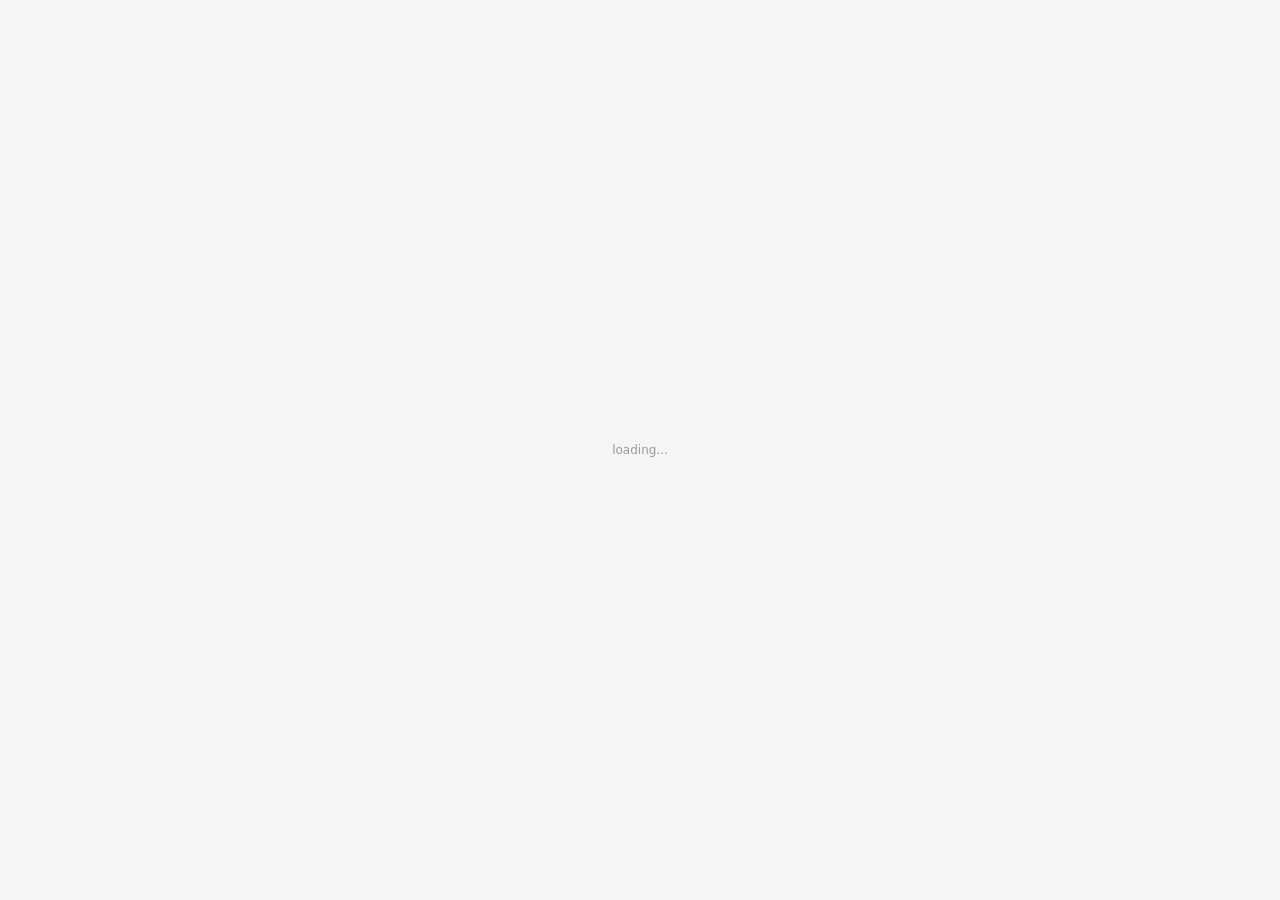
<file: resq/ui/index.html>
<!doctype html>
<html lang="en">
<head>
  <meta charset="utf-8">
  <meta name="viewport" content="width=device-width, initial-scale=1">
  <title>resq settings</title>
  <script>
    document.documentElement.dataset.theme = localStorage.getItem('resq-theme') || 'light';
  </script>
  <link rel="stylesheet" href="style.css">
</head>
<body>
  <div id="loader" class="loader">
    <p>loading...</p>
  </div>

  <main class="app">
    <header class="title-strip">
      <span>resq</span>
    </header>

    <section class="card status-card">
      <p class="section-kicker">current status</p>
      <div class="status-line">
        <div id="current-mode" class="current-mode">waiting for bridge</div>
        <span id="risk-badge" class="badge unmarked">unmarked</span>
      </div>
      <div class="status-actions">
        <button id="apply-safe" class="btn primary">apply safe</button>
        <button id="revert" class="btn">revert</button>
      </div>
    </section>

    <section class="card safe-card">
      <div class="section-head">
        <p class="section-kicker">safe fallback</p>
        <span id="safe-msg" class="msg"></span>
      </div>
      <div class="safe-row">
        <label for="safe-mode">safe mode</label>
        <select id="safe-mode"></select>
        <button id="use-current" class="btn">use current</button>
        <button id="apply-selected-safe" class="btn primary">apply</button>
      </div>
    </section>

    <section class="card presets-card">
      <div class="section-head">
        <p class="section-kicker">presets</p>
        <span id="preset-msg" class="msg"></span>
      </div>
      <div id="preset-list" class="preset-list"></div>
    </section>

    <section class="hotkeys-section">
      <div class="section-head">
        <p class="section-kicker">hotkeys</p>
        <span id="hotkey-msg" class="msg"></span>
      </div>
      <div id="hotkey-list" class="hotkey-list"></div>
      <p class="hint small-hint">changes take effect after restarting resq</p>
    </section>

    <section class="guard-section">
      <div class="section-head">
        <p class="section-kicker">startup guard</p>
        <span id="guard-msg" class="msg"></span>
      </div>
      <div class="guard-row">
        <span>startup guard</span>
        <button id="guard-toggle" class="toggle guard-toggle-btn" aria-label="toggle startup guard"></button>
      </div>
      <div class="guard-row slider-row">
        <span>revert after</span>
        <input id="countdown" type="range" min="5" max="30" step="1">
        <strong><span id="countdown-value">10</span>s</strong>
      </div>
      <p class="hint">only presets marked risky trigger auto-revert on startup</p>
    </section>

    <section class="launch-section">
      <div class="section-head">
        <p class="section-kicker">launch settings</p>
        <span id="launch-msg" class="msg"></span>
      </div>
      <div class="launch-row">
        <span>run on startup</span>
        <button id="run-startup" class="toggle guard-toggle-btn" aria-label="toggle run on startup"></button>
      </div>
      <div class="launch-row">
        <span>minimize to tray on close</span>
        <button id="minimize-tray" class="toggle guard-toggle-btn" aria-label="toggle minimize to tray"></button>
      </div>
      <p class="hint small-hint">run on startup launches resq with windows using pythonw</p>
    </section>

    <footer class="footer-line">resq v0.1.0</footer>
  </main>

  <script src="app.js"></script>
</body>
</html>
</file>
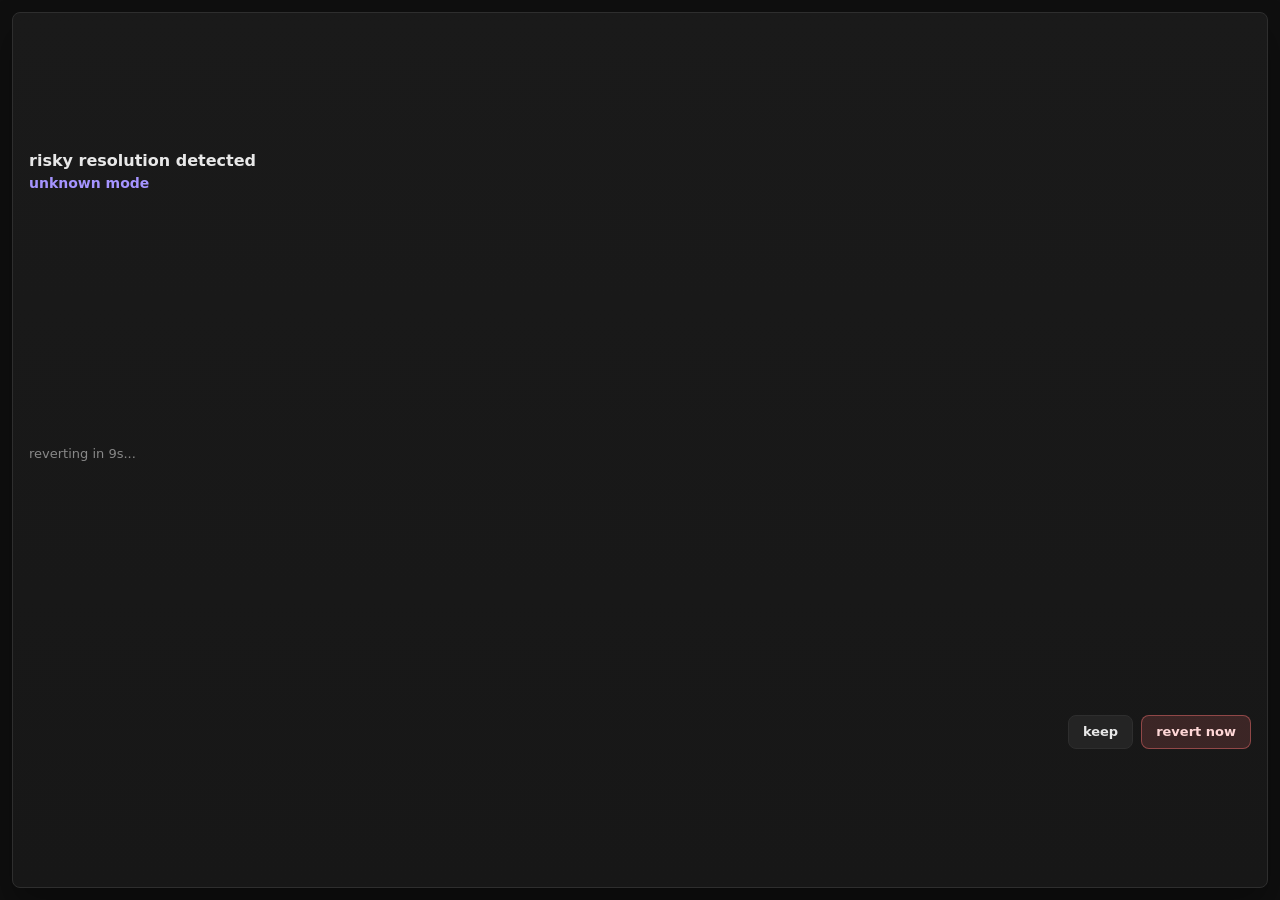
<file: resq/ui/guard.html>
<!doctype html>
<html lang="en">
<head>
  <meta charset="utf-8">
  <meta name="viewport" content="width=device-width, initial-scale=1">
  <title>resq guard</title>
  <style>
    :root {
      --bg: #0f0f0f;
      --surface: #1a1a1a;
      --surface2: #242424;
      --border: #2e2e2e;
      --accent: #7c6aff;
      --accent2: #a594ff;
      --text: #e8e8e8;
      --muted: #888888;
      --success: #4ade80;
      --danger: #f87171;
      --font: 'Segoe UI', system-ui, sans-serif;
    }

    * {
      box-sizing: border-box;
    }

    html,
    body {
      margin: 0;
      width: 100%;
      height: 100%;
      overflow: hidden;
      background: var(--bg);
      color: var(--text);
      font-family: var(--font);
    }

    body {
      display: grid;
      place-items: center;
      padding: 12px;
    }

    .card {
      width: 100%;
      height: 100%;
      border: 1px solid var(--border);
      border-radius: 8px;
      background: linear-gradient(180deg, var(--surface), #171717);
      padding: 16px;
      display: grid;
      grid-template-columns: 1fr auto;
      gap: 10px 14px;
      align-items: center;
      box-shadow: 0 18px 35px rgba(0, 0, 0, .32);
    }

    h1 {
      margin: 0 0 5px;
      font-size: 16px;
      line-height: 1.2;
    }

    .res {
      margin: 0;
      color: var(--accent2);
      font-size: 14px;
      font-weight: 600;
    }

    .count {
      grid-column: 1 / -1;
      color: var(--muted);
      font-size: 13px;
    }

    .actions {
      display: flex;
      gap: 8px;
      justify-content: flex-end;
      grid-column: 1 / -1;
    }

    button {
      height: 34px;
      border: 1px solid var(--border);
      border-radius: 8px;
      background: var(--surface2);
      color: var(--text);
      padding: 0 14px;
      font: 600 13px var(--font);
      cursor: pointer;
    }

    button.danger {
      border-color: rgba(248, 113, 113, .45);
      background: rgba(248, 113, 113, .16);
      color: #ffd7d7;
    }
  </style>
</head>
<body>
  <section class="card">
    <div>
      <h1>risky resolution detected</h1>
      <p id="res" class="res">checking...</p>
    </div>
    <div id="count" class="count">reverting soon...</div>
    <div class="actions">
      <button id="keep">keep</button>
      <button id="revert" class="danger">revert now</button>
    </div>
  </section>

  <script>
    const params = new URLSearchParams(window.location.search);
    const res = params.get('res') || 'unknown mode';
    let left = Number(params.get('timeout') || 10);

    const resEl = document.querySelector('#res');
    const countEl = document.querySelector('#count');
    const keepBtn = document.querySelector('#keep');
    const revertBtn = document.querySelector('#revert');

    resEl.textContent = res;

    function paint() {
      countEl.textContent = `reverting in ${left}s...`;
    }

    async function call(name) {
      try {
        await window.pywebview.api[name]();
      } catch (_) {
      }
    }

    keepBtn.addEventListener('click', () => call('keep'));
    revertBtn.addEventListener('click', () => call('revert_now'));

    paint();
    const timer = setInterval(() => {
      left -= 1;
      paint();
      if (left <= 0) {
        clearInterval(timer);
        call('revert_now');
      }
    }, 1000);
  </script>
</body>
</html>
</file>
<file: resq/ui/style.css>
:root {
  --bg: #f5f5f3;
  --surface: #ffffff;
  --surface2: #efefed;
  --border: #e0e0dc;
  --accent: #111111;
  --text: #111111;
  --muted: #999999;
  --success: #2d6a2d;
  --danger: #8b2020;
  --font: 'Segoe UI', system-ui, sans-serif;
}

html[data-theme='dark'] {
  --bg: #111111;
  --surface: #151515;
  --surface2: #1d1d1d;
  --border: #2b2b2b;
  --accent: #f5f5f3;
  --text: #f0f0ed;
  --muted: #8d8d88;
  --success: #7daa7d;
  --danger: #c47a6a;
}

* {
  box-sizing: border-box;
  border-radius: 0;
}

html,
body {
  margin: 0;
  min-height: 100%;
  background: var(--bg);
  color: var(--text);
  font-family: var(--font);
  font-size: 13px;
  font-weight: 400;
  text-transform: lowercase;
}

body {
  overflow-y: auto;
}

body::-webkit-scrollbar {
  width: 3px;
}

body::-webkit-scrollbar-track {
  background: transparent;
}

body::-webkit-scrollbar-thumb {
  background: var(--border);
}

.loader {
  position: fixed;
  inset: 0;
  display: grid;
  place-content: center;
  background: var(--bg);
  color: var(--muted);
  z-index: 20;
  font-size: 12px;
}

.loader.hidden {
  display: none;
}

.app {
  width: 100%;
  max-width: 560px;
  min-height: 100vh;
  padding: 20px 24px 24px;
}

.title-strip {
  padding: 0 0 12px;
  border-bottom: 1px solid var(--border);
  color: var(--muted);
  font-size: 11px;
  font-weight: 400;
}

.card,
.guard-section,
.hotkeys-section,
.launch-section {
  padding: 20px 0;
  border-bottom: 1px solid var(--border);
  background: transparent;
}

.section-kicker {
  margin: 0;
  color: var(--muted);
  font-size: 10px;
  font-weight: 400;
  letter-spacing: .12em;
  text-transform: lowercase;
}

.section-head {
  display: flex;
  align-items: flex-start;
  justify-content: space-between;
  gap: 12px;
  margin-bottom: 14px;
}

.status-card {
  display: grid;
  gap: 14px;
}

.status-line {
  display: grid;
  grid-template-columns: minmax(0, 1fr) auto;
  align-items: baseline;
  gap: 12px;
}

.current-mode {
  min-width: 0;
  overflow: hidden;
  text-overflow: ellipsis;
  white-space: nowrap;
  color: var(--text);
  font-size: 28px;
  line-height: 1.1;
  font-weight: 300;
  letter-spacing: -0.02em;
}

.badge {
  justify-self: end;
  color: var(--muted);
  background: transparent;
  padding: 0;
  font-size: 10px;
  font-weight: 400;
  letter-spacing: .08em;
  text-transform: lowercase;
}

.badge.normal {
  color: var(--success);
}

.badge.risky {
  color: var(--danger);
}

.badge.unmarked {
  color: var(--muted);
}

.status-actions {
  display: flex;
  justify-content: flex-end;
  gap: 8px;
}

.msg {
  min-height: 13px;
  color: var(--danger);
  font-size: 11px;
  font-weight: 400;
  text-align: right;
}

.msg.ok {
  color: var(--success);
}

.safe-row {
  display: grid;
  grid-template-columns: auto minmax(0, 1fr) auto auto;
  align-items: center;
  gap: 10px;
}

label {
  color: var(--muted);
  font-size: 13px;
  font-weight: 400;
}

select,
input[type='text'] {
  width: 100%;
  height: 28px;
  color: var(--text);
  background: transparent;
  border: 0;
  border-bottom: 1px solid var(--border);
  padding: 4px 0;
  font: 400 13px var(--font);
  outline: none;
  text-transform: lowercase;
  transition: border-bottom-color .15s ease;
}

select {
  appearance: auto;
}

select option {
  background: var(--bg);
  color: var(--text);
}

html[data-theme='dark'] select {
  color-scheme: dark;
  background: var(--bg);
  color: var(--text);
}

html[data-theme='dark'] select option {
  background: #111111;
  color: #f0f0ed;
}

select:focus,
input[type='text']:focus {
  border-bottom-color: var(--accent);
}

.btn {
  border: 1px solid var(--border);
  background: transparent;
  color: var(--text);
  padding: 6px 14px;
  font: 400 12px var(--font);
  text-transform: lowercase;
  cursor: pointer;
  transition: all .15s ease;
}

.btn:hover {
  background: var(--accent);
  color: var(--bg);
  border-color: var(--accent);
}

.btn.primary {
  border: 0;
  background: var(--accent);
  color: var(--bg);
}

.btn.primary:hover {
  opacity: .8;
}

.preset-list {
  display: grid;
}

.preset-row {
  display: grid;
  grid-template-columns: 24px minmax(70px, 1fr) 160px 32px auto auto;
  align-items: center;
  gap: 10px;
  min-height: 48px;
  padding: 0 0 0 16px;
  border-bottom: 1px solid var(--border);
  background: transparent;
}

.preset-row:last-child {
  border-bottom: 0;
}

.preset-row.active {
  border-left: 2px solid var(--accent);
  padding-left: 14px;
}

.slot {
  color: var(--muted);
  background: transparent;
  font-size: 11px;
  font-weight: 400;
}

.preset-name {
  background: transparent;
}

.preset-mode {
  font-size: 13px;
}

.toggle {
  width: 32px;
  height: 18px;
  border: 0;
  background: var(--border);
  cursor: pointer;
  position: relative;
  transition: background .15s ease;
}

.toggle::after {
  content: '';
  width: 14px;
  height: 14px;
  position: absolute;
  top: 2px;
  left: 2px;
  background: var(--bg);
  transition: transform .15s ease;
}

.toggle.on {
  background: var(--danger);
}

.toggle.on::after {
  transform: translateX(14px);
}

.toggle.guard-toggle-btn.on {
  background: var(--accent);
}

.link-btn {
  border: 0;
  background: transparent;
  color: var(--muted);
  padding: 0;
  font: 400 12px var(--font);
  text-transform: lowercase;
  cursor: pointer;
}

.link-btn:hover {
  text-decoration: underline;
}

.preset-row .btn {
  padding: 5px 12px;
  font-size: 12px;
}

.guard-row {
  display: grid;
  grid-template-columns: auto 1fr auto;
  align-items: center;
  gap: 10px;
  min-height: 32px;
  color: var(--text);
  font-size: 13px;
  font-weight: 400;
}

.guard-row > .toggle,
.launch-row > .toggle {
  justify-self: end;
  grid-column: 3;
}

.slider-row input[type='range'] {
  width: 100%;
  appearance: none;
  background: transparent;
}

.slider-row input[type='range']::-webkit-slider-runnable-track {
  height: 1px;
  background: var(--border);
}

.slider-row input[type='range']::-webkit-slider-thumb {
  appearance: none;
  width: 10px;
  height: 10px;
  margin-top: -4px;
  background: var(--accent);
}

.slider-row input[type='range']::-moz-range-track {
  height: 1px;
  background: var(--border);
}

.slider-row input[type='range']::-moz-range-progress {
  height: 1px;
  background: var(--accent);
}

.slider-row input[type='range']::-moz-range-thumb {
  width: 10px;
  height: 10px;
  border: 0;
  background: var(--accent);
}

.slider-row strong {
  min-width: 30px;
  color: var(--text);
  font-weight: 400;
  text-align: right;
}

.hint {
  margin: 8px 0 0;
  color: var(--muted);
  font-size: 13px;
  font-weight: 400;
}

.small-hint {
  font-size: 11px;
}

.hotkey-list {
  display: grid;
}

.hotkey-item {
  display: grid;
  gap: 4px;
  padding: 8px 0;
  border-bottom: 1px solid var(--border);
}

.hotkey-item:last-child {
  border-bottom: 0;
}

.hotkey-row,
.launch-row {
  display: grid;
  grid-template-columns: auto 1fr auto;
  align-items: center;
  gap: 10px;
  min-height: 32px;
  color: var(--text);
  font-size: 13px;
  font-weight: 400;
}

.hotkey-row span,
.launch-row span {
  color: var(--muted);
}

input.hotkey-input {
  grid-column: 3;
  width: 180px;
  text-align: right;
}

.row-error {
  min-height: 12px;
  color: var(--danger);
  font-size: 11px;
  text-align: right;
}

.footer-line {
  padding: 12px 0 0;
  border-top: 1px solid var(--border);
  color: var(--muted);
  font-size: 10px;
  font-weight: 400;
  text-align: center;
}

.flash,
input.flash {
  border-bottom-color: var(--success);
}
</file>
